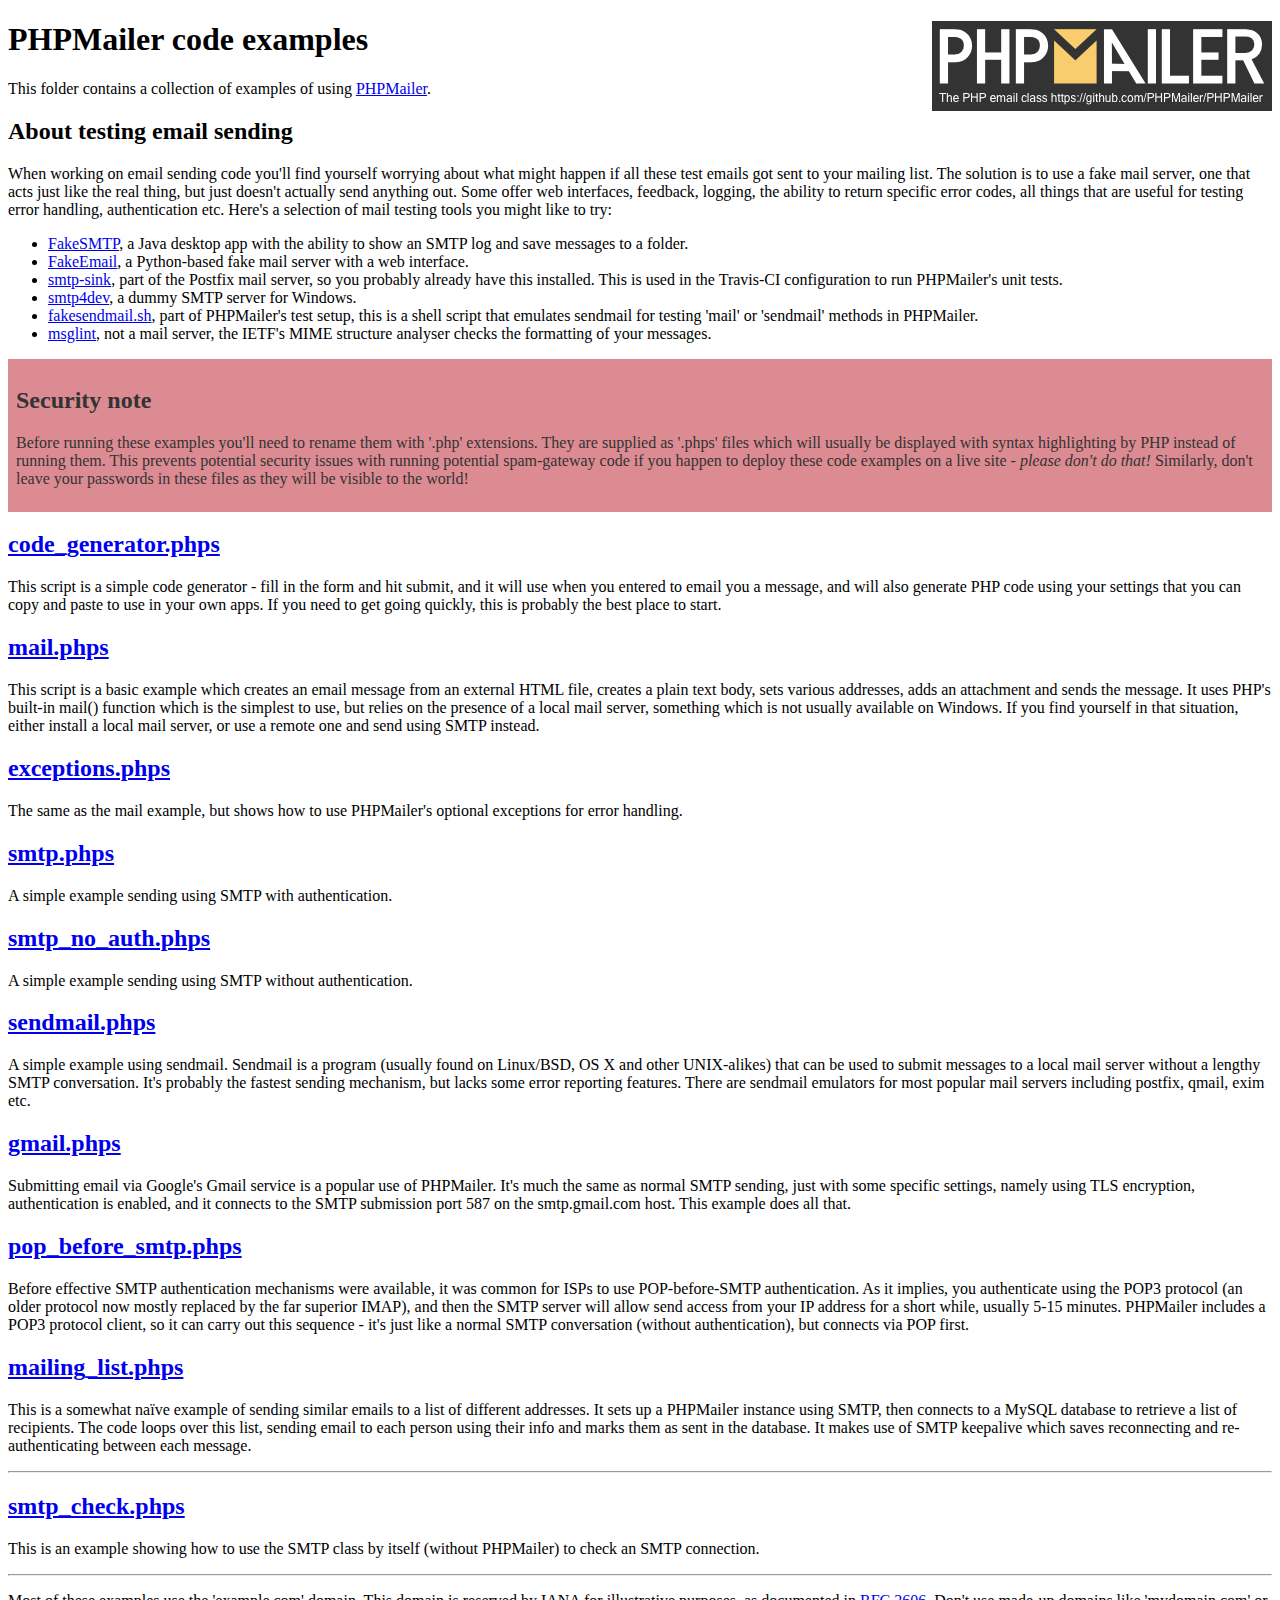
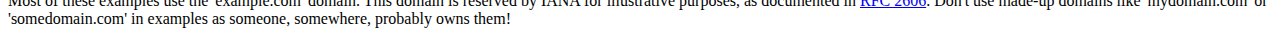
<file: grafoexpress.com/js/PHPMailer-master/examples/index.html>
<!DOCTYPE html>
<html>
<head>
	<meta charset="UTF-8">
	<title>PHPMailer Examples</title>
</head>
<body>
<h1>PHPMailer code examples<a href="https://github.com/PHPMailer/PHPMailer"><img src="images/phpmailer.png" style="float:right; border:0;" alt="PHPMailer logo"></a></h1>
<p>This folder contains a collection of examples of using <a href="https://github.com/PHPMailer/PHPMailer">PHPMailer</a>.</p>
<h2>About testing email sending</h2>
<p>When working on email sending code you'll find yourself worrying about what might happen if all these test emails got sent to your mailing list. The solution is to use a fake mail server, one that acts just like the real thing, but just doesn't actually send anything out. Some offer web interfaces, feedback, logging, the ability to return specific error codes, all things that are useful for testing error handling, authentication etc. Here's a selection of mail testing tools you might like to try:</p>
<ul>
  <li><a href="https://github.com/Nilhcem/FakeSMTP">FakeSMTP</a>, a Java desktop app with the ability to show an SMTP log and save messages to a folder. </li>
  <li><a href="https://github.com/isotoma/FakeEmail">FakeEmail</a>, a Python-based fake mail server with a web interface.</li>
  <li><a href="http://www.postfix.org/smtp-sink.1.html">smtp-sink</a>, part of the Postfix mail server, so you probably already have this installed. This is used in the Travis-CI configuration to run PHPMailer's unit tests.</li>
  <li><a href="http://smtp4dev.codeplex.com">smtp4dev</a>, a dummy SMTP server for Windows.</li>
  <li><a href="https://github.com/PHPMailer/PHPMailer/blob/master/test/fakesendmail.sh">fakesendmail.sh</a>, part of PHPMailer's test setup, this is a shell script that emulates sendmail for testing 'mail' or 'sendmail' methods in PHPMailer.</li>
  <li><a href="http://tools.ietf.org/tools/msglint/">msglint</a>, not a mail server, the IETF's MIME structure analyser checks the formatting of your messages.</li>
</ul>
<div style="padding: 8px; color: #333333; background-color: #dc8b92">
<h2>Security note</h2>
<p>Before running these examples you'll need to rename them with '.php' extensions. They are supplied as '.phps' files which will usually be displayed with syntax highlighting by PHP instead of running them. This prevents potential security issues with running potential spam-gateway code if you happen to deploy these code examples on a live site - <em>please don't do that!</em> Similarly, don't leave your passwords in these files as they will be visible to the world!</p>
</div>
<h2><a href="code_generator.phps">code_generator.phps</a></h2>
<p>This script is a simple code generator - fill in the form and hit submit, and it will use when you entered to email you a message, and will also generate PHP code using your settings that you can copy and paste to use in your own apps. If you need to get going quickly, this is probably the best place to start.</p>
<h2><a href="mail.phps">mail.phps</a></h2>
<p>This script is a basic example which creates an email message from an external HTML file, creates a plain text body, sets various addresses, adds an attachment and sends the message. It uses PHP's built-in mail() function which is the simplest to use, but relies on the presence of a local mail server, something which is not usually available on Windows. If you find yourself in that situation, either install a local mail server, or use a remote one and send using SMTP instead.</p>
<h2><a href="exceptions.phps">exceptions.phps</a></h2>
<p>The same as the mail example, but shows how to use PHPMailer's optional exceptions for error handling.</p>
<h2><a href="smtp.phps">smtp.phps</a></h2>
<p>A simple example sending using SMTP with authentication.</p>
<h2><a href="smtp_no_auth.phps">smtp_no_auth.phps</a></h2>
<p>A simple example sending using SMTP without authentication.</p>
<h2><a href="sendmail.phps">sendmail.phps</a></h2>
<p>A simple example using sendmail. Sendmail is a program (usually found on Linux/BSD, OS X and other UNIX-alikes) that can be used to submit messages to a local mail server without a lengthy SMTP conversation. It's probably the fastest sending mechanism, but lacks some error reporting features. There are sendmail emulators for most popular mail servers including postfix, qmail, exim etc.</p>
<h2><a href="gmail.phps">gmail.phps</a></h2>
<p>Submitting email via Google's Gmail service is a popular use of PHPMailer. It's much the same as normal SMTP sending, just with some specific settings, namely using TLS encryption, authentication is enabled, and it connects to the SMTP submission port 587 on the smtp.gmail.com host. This example does all that.</p>
<h2><a href="pop_before_smtp.phps">pop_before_smtp.phps</a></h2>
<p>Before effective SMTP authentication mechanisms were available, it was common for ISPs to use POP-before-SMTP authentication. As it implies, you authenticate using the POP3 protocol (an older protocol now mostly replaced by the far superior IMAP), and then the SMTP server will allow send access from your IP address for a short while, usually 5-15 minutes. PHPMailer includes a POP3 protocol client, so it can carry out this sequence - it's just like a normal SMTP conversation (without authentication), but connects via POP first.</p>
<h2><a href="mailing_list.phps">mailing_list.phps</a></h2>
<p>This is a somewhat naïve example of sending similar emails to a list of different addresses. It sets up a PHPMailer instance using SMTP, then connects to a MySQL database to retrieve a list of recipients. The code loops over this list, sending email to each person using their info and marks them as sent in the database. It makes use of SMTP keepalive which saves reconnecting and re-authenticating between each message.</p>
<hr>
<h2><a href="smtp_check.phps">smtp_check.phps</a></h2>
<p>This is an example showing how to use the SMTP class by itself (without PHPMailer) to check an SMTP connection.</p>
<hr>
<p>Most of these examples use the 'example.com' domain. This domain is reserved by IANA for illustrative purposes, as documented in <a href="http://tools.ietf.org/html/rfc2606">RFC 2606</a>. Don't use made-up domains like 'mydomain.com' or 'somedomain.com' in examples as someone, somewhere, probably owns them!</p>
</body>
</html>
</file>
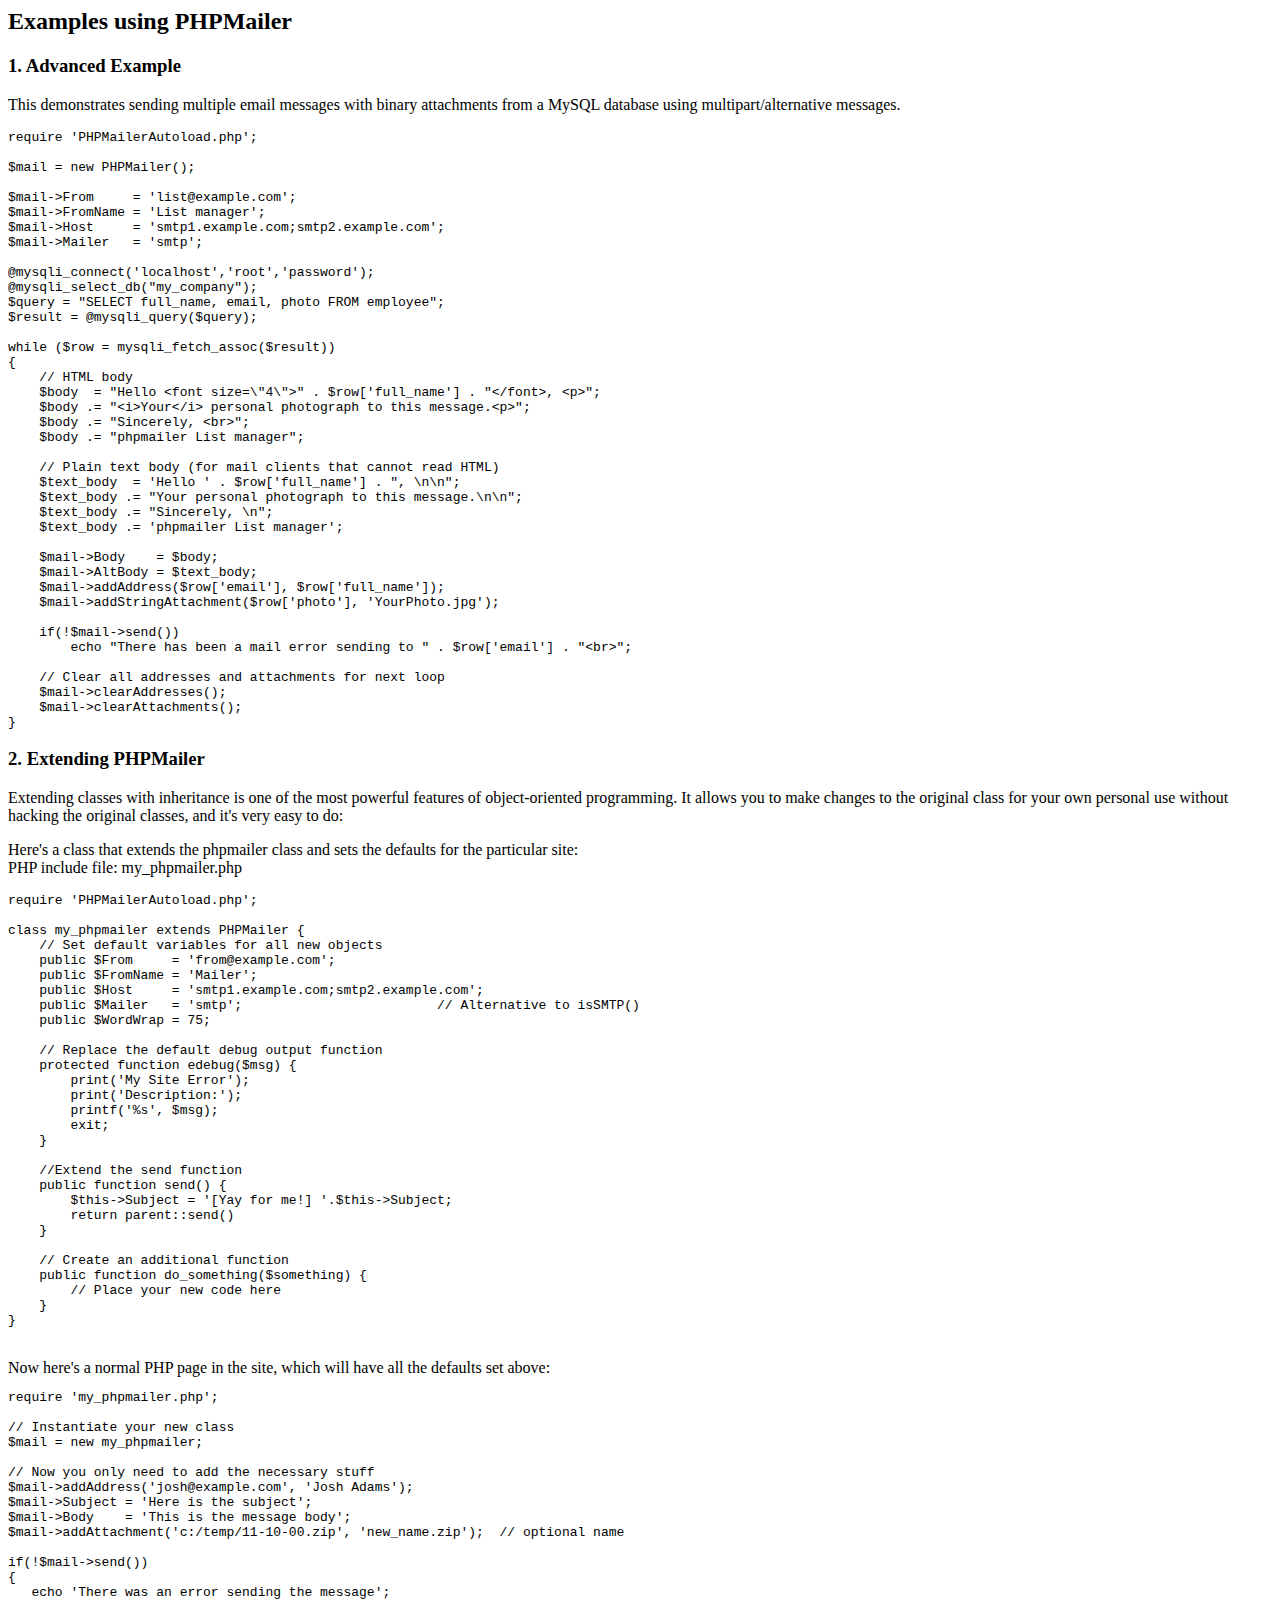
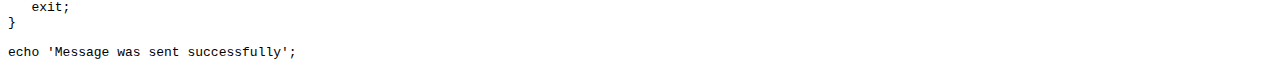
<file: grafoexpress.com/js/PHPMailer-master/docs/extending.html>
<html>
<head>
<title>Examples using phpmailer</title>
</head>

<body>

<h2>Examples using PHPMailer</h2>

<h3>1. Advanced Example</h3>
<p>

This demonstrates sending multiple email messages with binary attachments
from a MySQL database using multipart/alternative messages.<p>

<pre>
require 'PHPMailerAutoload.php';

$mail = new PHPMailer();

$mail->From     = 'list@example.com';
$mail->FromName = 'List manager';
$mail->Host     = 'smtp1.example.com;smtp2.example.com';
$mail->Mailer   = 'smtp';

@mysqli_connect('localhost','root','password');
@mysqli_select_db("my_company");
$query = "SELECT full_name, email, photo FROM employee";
$result = @mysqli_query($query);

while ($row = mysqli_fetch_assoc($result))
{
    // HTML body
    $body  = "Hello &lt;font size=\"4\"&gt;" . $row['full_name'] . "&lt;/font&gt;, &lt;p&gt;";
    $body .= "&lt;i&gt;Your&lt;/i&gt; personal photograph to this message.&lt;p&gt;";
    $body .= "Sincerely, &lt;br&gt;";
    $body .= "phpmailer List manager";

    // Plain text body (for mail clients that cannot read HTML)
    $text_body  = 'Hello ' . $row['full_name'] . ", \n\n";
    $text_body .= "Your personal photograph to this message.\n\n";
    $text_body .= "Sincerely, \n";
    $text_body .= 'phpmailer List manager';

    $mail->Body    = $body;
    $mail->AltBody = $text_body;
    $mail->addAddress($row['email'], $row['full_name']);
    $mail->addStringAttachment($row['photo'], 'YourPhoto.jpg');

    if(!$mail->send())
        echo "There has been a mail error sending to " . $row['email'] . "&lt;br&gt;";

    // Clear all addresses and attachments for next loop
    $mail->clearAddresses();
    $mail->clearAttachments();
}
</pre>
<p>

<h3>2. Extending PHPMailer</h3>
<p>

Extending classes with inheritance is one of the most
powerful features of object-oriented programming. It allows you to make changes to the
original class for your own personal use without hacking the original
classes, and it's very easy to do:

<p>
Here's a class that extends the phpmailer class and sets the defaults
for the particular site:<br>
PHP include file: my_phpmailer.php
<p>

<pre>
require 'PHPMailerAutoload.php';

class my_phpmailer extends PHPMailer {
    // Set default variables for all new objects
    public $From     = 'from@example.com';
    public $FromName = 'Mailer';
    public $Host     = 'smtp1.example.com;smtp2.example.com';
    public $Mailer   = 'smtp';                         // Alternative to isSMTP()
    public $WordWrap = 75;

    // Replace the default debug output function
    protected function edebug($msg) {
        print('My Site Error');
        print('Description:');
        printf('%s', $msg);
        exit;
    }

    //Extend the send function
    public function send() {
        $this->Subject = '[Yay for me!] '.$this->Subject;
        return parent::send()
    }

    // Create an additional function
    public function do_something($something) {
        // Place your new code here
    }
}
</pre>
<br>
Now here's a normal PHP page in the site, which will have all the defaults set above:<br>

<pre>
require 'my_phpmailer.php';

// Instantiate your new class
$mail = new my_phpmailer;

// Now you only need to add the necessary stuff
$mail->addAddress('josh@example.com', 'Josh Adams');
$mail->Subject = 'Here is the subject';
$mail->Body    = 'This is the message body';
$mail->addAttachment('c:/temp/11-10-00.zip', 'new_name.zip');  // optional name

if(!$mail->send())
{
   echo 'There was an error sending the message';
   exit;
}

echo 'Message was sent successfully';
</pre>
</body>
</html>
</file>
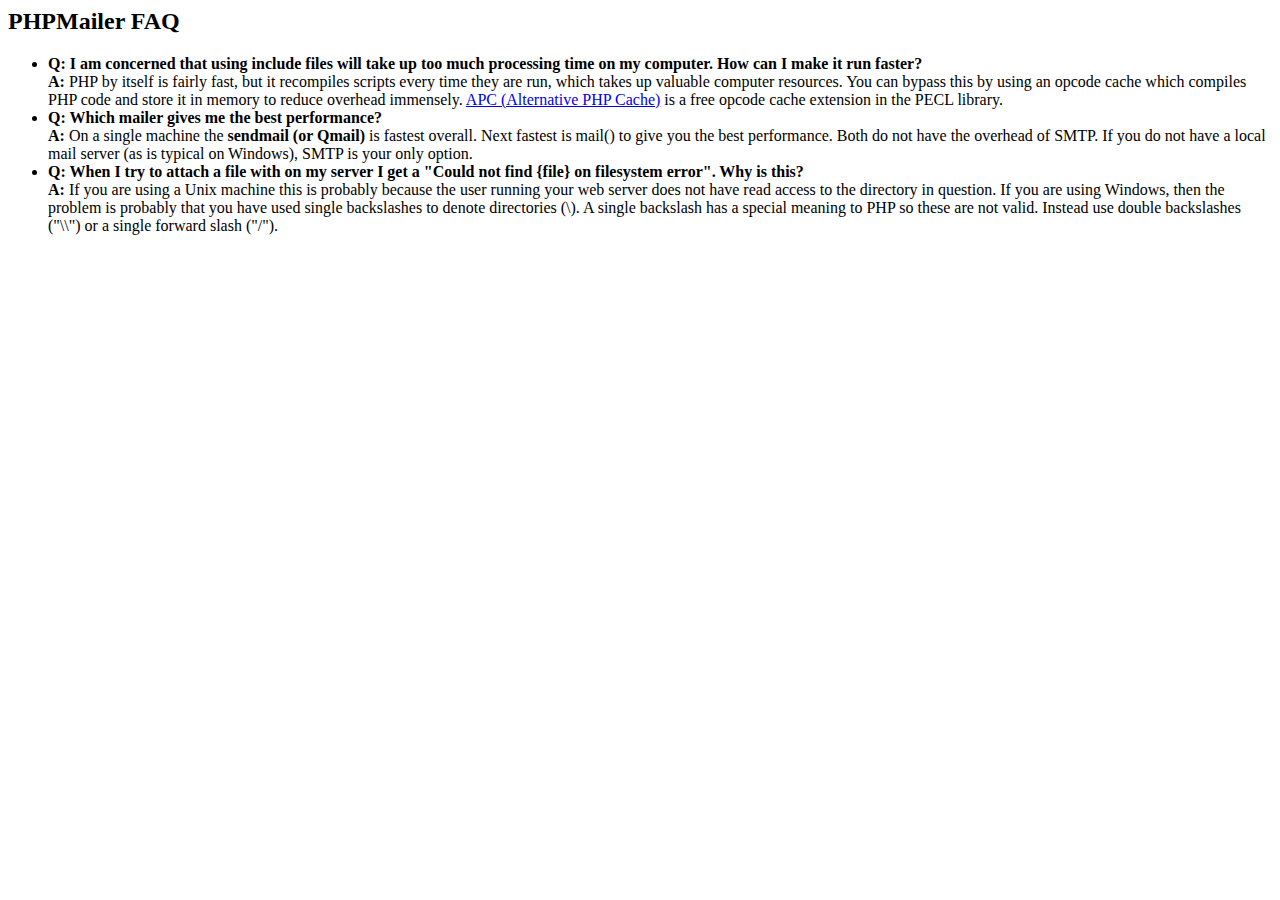
<file: grafoexpress.com/js/PHPMailer-master/docs/faq.html>
﻿<html>
<head>
<title>PHPMailer FAQ</title>
</head>
<body>
<h2>PHPMailer FAQ</h2>
<ul>
    <li><strong>Q: I am concerned that using include files will take up too much
    processing time on my computer. How can I make it run faster?</strong><br>
    <strong>A:</strong> PHP by itself is fairly fast, but it recompiles scripts every time they are run, which takes up valuable
    computer resources. You can bypass this by using an opcode cache which compiles
    PHP code and store it in memory to reduce overhead immensely. <a href="http://www.php.net/apc/">APC
    (Alternative PHP Cache)</a> is a free opcode cache extension in the PECL library.</li>
    <li><strong>Q: Which mailer gives me the best performance?</strong><br>
    <strong>A:</strong> On a single machine the <strong>sendmail (or Qmail)</strong> is fastest overall.
    Next fastest is mail() to give you the best performance. Both do not have the overhead of SMTP.
    If you do not have a local mail server (as is typical on Windows), SMTP is your only option.</li>
    <li><strong>Q: When I try to attach a file with on my server I get a
    "Could not find {file} on filesystem error". Why is this?</strong><br>
    <strong>A:</strong> If you are using a Unix machine this is probably because the user
    running your web server does not have read access to the directory in question. If you are using Windows,
    then the problem is probably that you have used single backslashes to denote directories (\).
    A single backslash has a special meaning to PHP so these are not
    valid. Instead use double backslashes ("\\") or a single forward
    slash ("/").</li>
</ul>
</body>
</html>
</file>
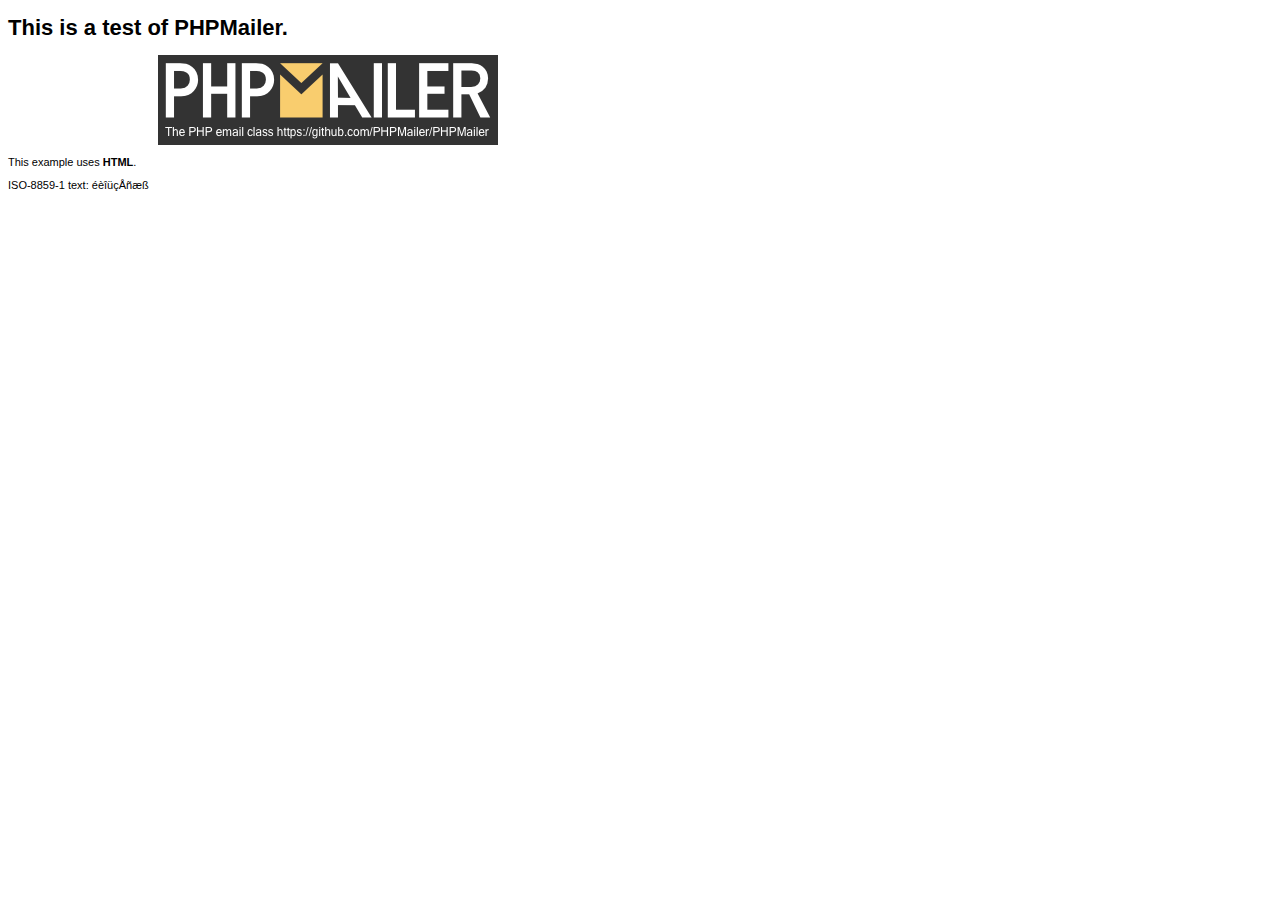
<file: grafoexpress.com/js/PHPMailer-master/examples/contents.html>
<!DOCTYPE HTML PUBLIC "-//W3C//DTD HTML 4.01 Transitional//EN" "http://www.w3.org/TR/html4/loose.dtd">
<html>
<head>
  <meta http-equiv="Content-Type" content="text/html; charset=iso-8859-1">
  <title>PHPMailer Test</title>
</head>
<body>
<div style="width: 640px; font-family: Arial, Helvetica, sans-serif; font-size: 11px;">
  <h1>This is a test of PHPMailer.</h1>
  <div align="center">
    <a href="https://github.com/PHPMailer/PHPMailer/"><img src="images/phpmailer.png" height="90" width="340" alt="PHPMailer rocks"></a>
  </div>
  <p>This example uses <strong>HTML</strong>.</p>
  <p>ISO-8859-1 text: ���������</p>
</div>
</body>
</html>
</file>
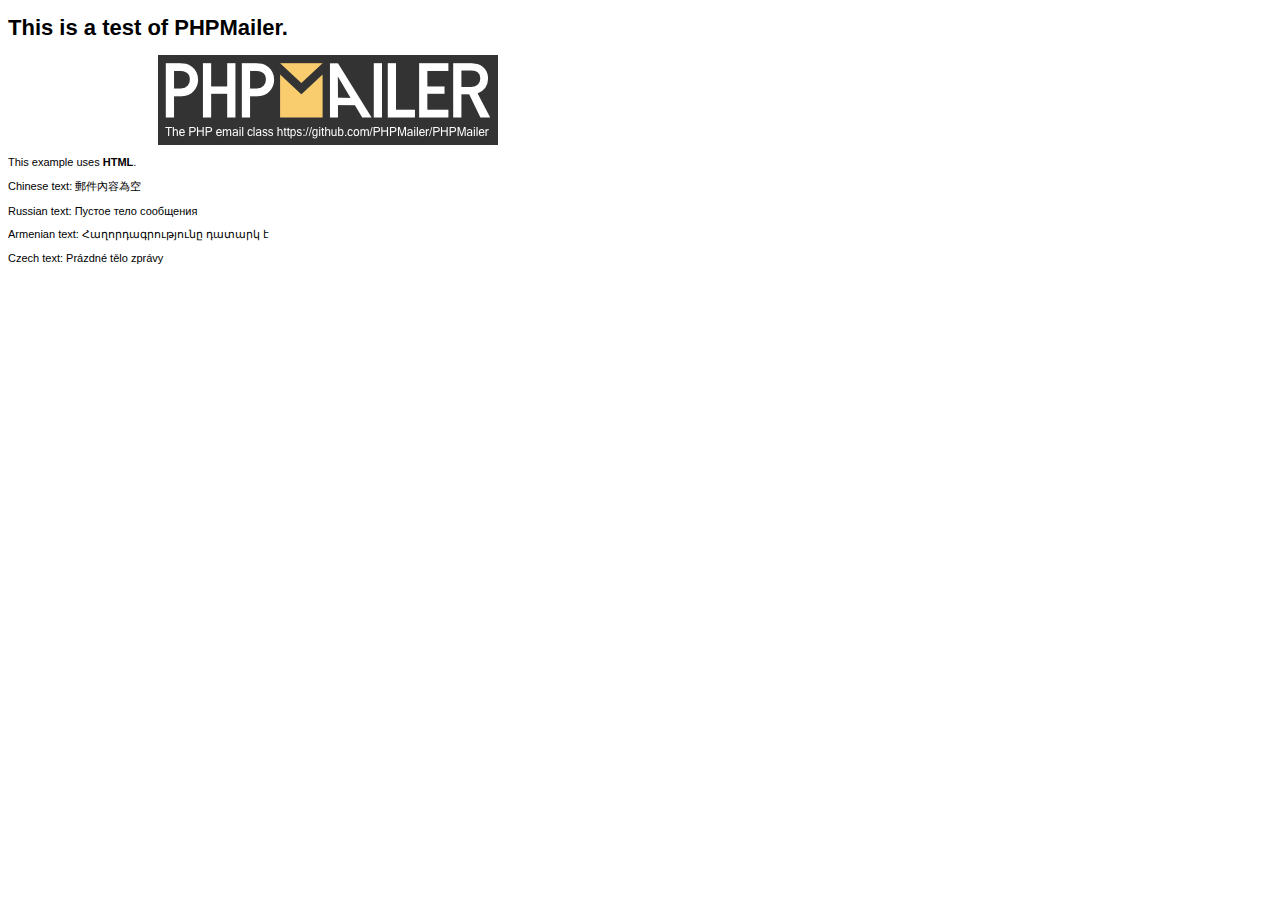
<file: grafoexpress.com/js/PHPMailer-master/examples/contentsutf8.html>
<!DOCTYPE HTML PUBLIC "-//W3C//DTD HTML 4.01 Transitional//EN" "http://www.w3.org/TR/html4/loose.dtd">
<html>
<head>
  <meta http-equiv="Content-Type" content="text/html; charset=utf-8">
  <title>PHPMailer Test</title>
</head>
<body>
<div style="width: 640px; font-family: Arial, Helvetica, sans-serif; font-size: 11px;">
  <h1>This is a test of PHPMailer.</h1>
  <div align="center">
    <a href="https://github.com/PHPMailer/PHPMailer/"><img src="images/phpmailer.png" height="90" width="340" alt="PHPMailer rocks"></a>
  </div>
  <p>This example uses <strong>HTML</strong>.</p>
  <p>Chinese text: 郵件內容為空</p>
  <p>Russian text: Пустое тело сообщения</p>
  <p>Armenian text: Հաղորդագրությունը դատարկ է</p>
  <p>Czech text: Prázdné tělo zprávy</p>
</div>
</body>
</html>
</file>
